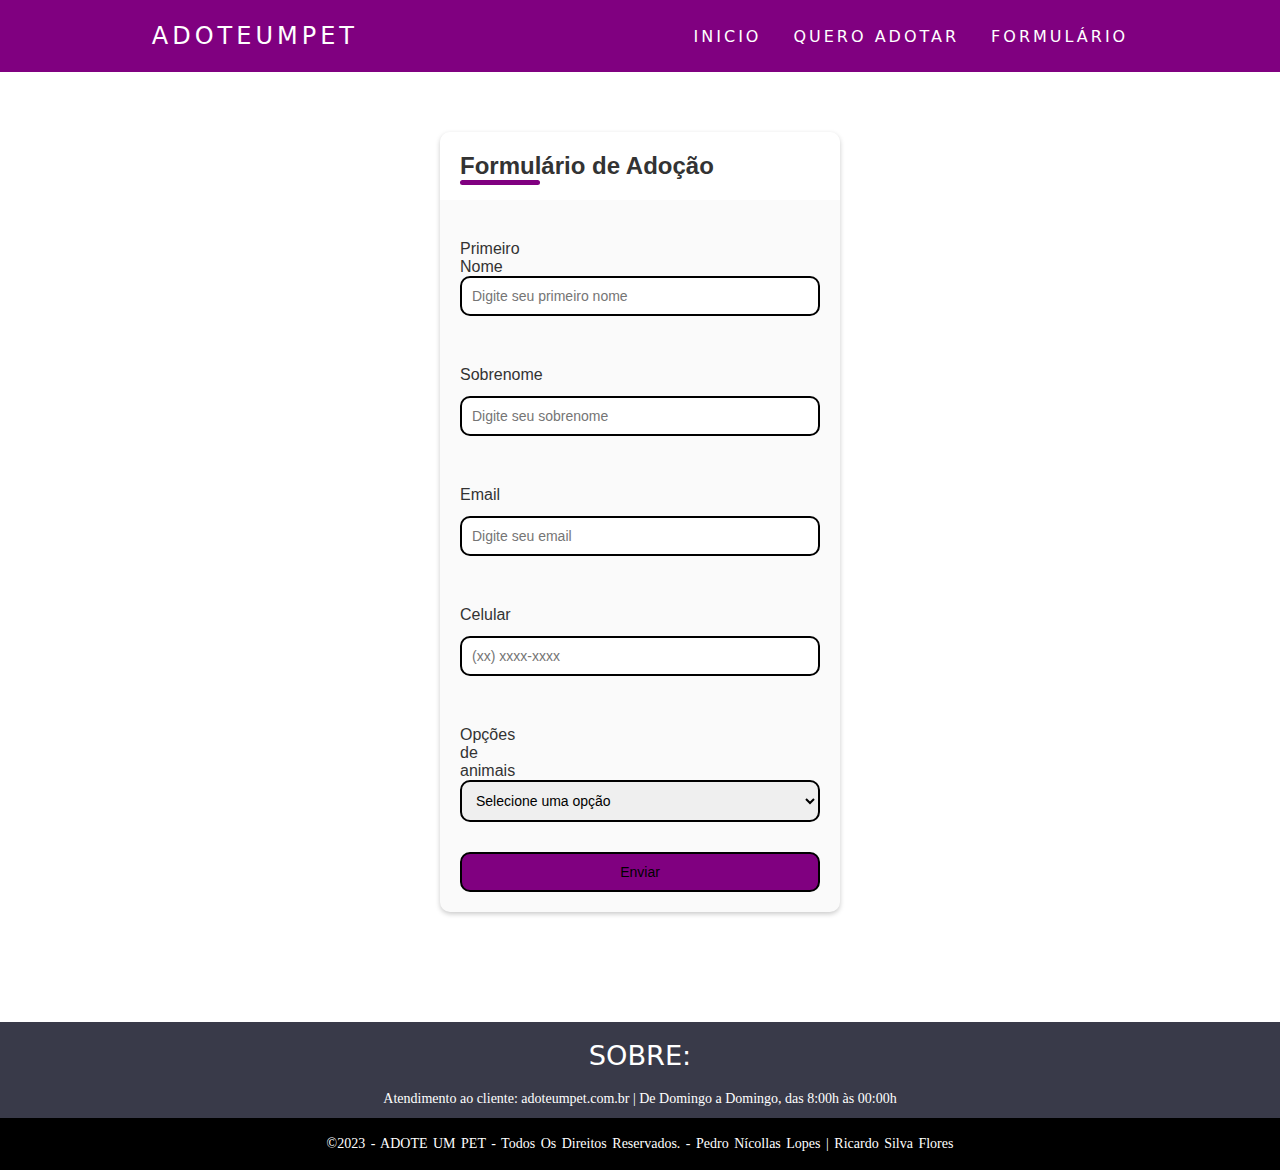
<file: adotar.html>
<!DOCTYPE html>
<html lang="pt-br">
<head>
  <meta charset="UTF-8">
  <meta name="viewport" content="user-scalable=no, initial-scale=1, maximum-scale=1, minimum-scale=1, width=device-width, height=device-height, target-densitydpi=device-dpi"/>
  <title>ADOTEUMPET</title>
  <link rel="stylesheet" href="style.css" type="text/css">
  <link rel="stylesheet" href="https://stackpath.bootstrapcdn.com/font-awesome/4.7.0/css/font-awesome.min.css">
  <link href="https://fonts.googleapis.com/css2?family=Raleway:wght@100&display=swap" rel="stylesheet">
</head>

<body>

  <!-- NAVBAR -->

  <header>
    <nav>
      <a class="logo" href="index.html">ADOTEUMPET</a>
      <div class="mobile-menu">
        <div class="line1"></div>
        <div class="line2"></div>
        <div class="line3"></div>
      </div>
      <ul class="nav-list">
        <li><a href="index.html">INICIO</a></li>
        <li><a href="catalogo.html">QUERO ADOTAR</a></li>
        <li><a href="adotar.html">FORMULÁRIO</a></li>
      </ul>
    </nav>
  </header>

  <!-- CONTEÚDO -->

  <main class="formulariocenter">
    <script src="mobile-navbar.js"></script>

    <div class="container-form">
        <div class="header-form">
            <h2>Formulário de Adoção</h2>
        </div>

        <form id="form" class="form" action="" method="post">
            <div class="form-control">
                <label for="username">Primeiro Nome</label>
                <input type="text" id="username" placeholder="Digite seu primeiro nome"/>
            </div>

            <div class="form-control">
                <label for="lastname">Sobrenome</label>
                <input type="text" id="lastname" placeholder="Digite seu sobrenome"/>
            </div>

            <div class="form-control">
                <label for="email">Email</label>
                <input type="email" id="email" placeholder="Digite seu email"/>
            </div>

            <div class="form-control">
                <label for="number">Celular</label>
                <input type="tel" id="number" placeholder="(xx) xxxx-xxxx"/>
            </div>
           
            <div class="form-control">
                <label for="animals">Opções de animais</label>
            <select name="select">
                <option value="" selected disabled>Selecione uma opção</option>
                <option value="valor1">Bruno</option>
                <option value="valor2">Paçoca</option>
                <option value="valor3">Pedrita</option>
                <option value="valor4">Sushi</option>
                <option value="valor5">Princesa</option>
                <option value="Alarido">Alarido</option>
            </select>
            </div>
              <button type="submit">Enviar</button>
        </form>
    </div>
  </main>

  <hr class="espaco2">

  <!-- FOOTER -->

  <footer>
    <div class="footer-top">
      <h3 style="font-family: system-ui, -apple-system, Helvetica, Arial, sans-serif;;">SOBRE:</h3>
      <p>Atendimento ao cliente: adoteumpet.com.br | De Domingo a Domingo, das 8:00h às 00:00h</p>
    </div>
    <div class="footer-bottom">
      <p>&copy;2023 - ADOTE UM PET - Todos os direitos reservados. - Pedro Nícollas Lopes | Ricardo Silva Flores</div>
  </footer>

</body>
</html>
</file>
<file: style.css>
@charset "utf-8";

body {
  color: #333;
  max-width: 100%;
  overflow: visible;
}

* {
  box-sizing: border-box;
  padding: 0;
  margin: 0;
}

a {
  text-decoration: none;
}

.espaco {
  opacity: 0;
  width: 50px;
}

.espacolado {
  opacity: 0;
  width: 100px;
}

.espaco2 {
  height: 50px;
  opacity: 0;
}

.linha3 {
  border: 2px solid #424659;
  border-radius: 3px;
}

/* NAV BAR */

a {
  color: #fff;
  text-decoration: none;
  transition: 0.3s;
  font-size: 16px;
}

a:hover {
  opacity: 0.7;
}

.logo {
  font-size: 24px;
  text-transform: uppercase;
  letter-spacing: 4px;
}

.logo:hover {
  color: yellow;
}

nav {
  display: flex;
  justify-content: space-around;
  align-items: center;
  font-family: system-ui, -apple-system, Helvetica, Arial, sans-serif;
  background: purple;
  height: 8vh;
}

.nav-list {
  list-style: none;
  display: flex;
  z-index: 1;
}

.nav-list li {
  letter-spacing: 3px;
  margin-left: 32px;
}

.nav-list a:hover {
  color: yellow;
}

.mobile-menu {
  display: none;
  cursor: pointer;
}

.mobile-menu div {
  width: 32px;
  height: 2px;
  background: #fff;
  margin: 8px;
  transition: 0.3s;
}

@media (max-width: 999px) {

  body {
    overflow-x: hidden;
  }

  .nav-list {
    position: absolute;
    top: 8vh;
    right: 0;
    width: 41vw;
    height: 84vh;
    background: #363B51;
    flex-direction: column;
    align-items: center;
    justify-content: space-around;
    transform: translateX(100%);
    transition: transform 0.3s ease-in;
  }

  .nav-list li {
    margin-left: 0;
    opacity: 0;
  }

  .mobile-menu {
    display: block;
  }
}

.nav-list.active {
  transform: translateX(0);
  z-index: 1;
}

@keyframes navLinkFade {
  from {
    opacity: 0;
    transform: translateX(50px);
  }

  to {
    opacity: 1;
    transform: translateX(0);
  }
}

.mobile-menu.active .line1 {
  transform: rotate(-45deg) translate(-8px, 8px);
}

.mobile-menu.active .line2 {
  opacity: 0;
}

.mobile-menu.active .line3 {
  transform: rotate(45deg) translate(-5px, -7px);
}

/* BANNER */
    
/* Container do Slideshow */
.slideshow-container {
  max-width: 1200px;
  position: relative;
  margin: auto;
}

/* Hide the images by default */
.mySlides {
  display: none;
}

/* Next & previous buttons */
.prev, .next {
  cursor: pointer;
  position: absolute;
  top: 50%;
  width: auto;
  margin-top: -22px;
  padding: 16px;
  color: purple;
  font-weight: bold;
  font-size: 18px;
  transition: 0.6s ease;
  border-radius: 0 3px 3px 0;
  user-select: none;
}

/* Position the "next button" to the right */
.next {
  right: 0;
  border-radius: 3px 0 0 3px;
}

/* On hover, add a black background color with a little bit see-through */
.prev:hover, .next:hover {
  background-color: rgba(0,0,0,0.8);
}

/* Caption text */
.text {
  color: #f2f2f2;
  font-size: 15px;
  padding: 8px 12px;
  position: absolute;
  bottom: 8px;
  width: 100%;
  text-align: center;
}

/* Number text (1/3 etc) */
.numbertext {
  color: #f2f2f2;
  font-size: 12px;
  padding: 8px 12px;
  position: absolute;
  top: 0;
}

/* The dots/bullets/indicators */
.dot {
  cursor: pointer;
  height: 15px;
  width: 15px;
  margin: 0 2px;
  background-color: #bbb;
  border-radius: 50%;
  display: inline-block;
  transition: background-color 0.6s ease;
}

.active, .dot:hover {
  background-color: #717171;
}

/* Fading animation */
.fade {
  animation-name: fade;
  animation-duration: 1.5s;
}

@keyframes fade {
  from {opacity: .4}
  to {opacity: 1}
}

/* FOOTER */

footer {
  bottom: 0;
  left: 0;
  right: 0;
  background: #393a49;
  height: auto;
  width: 100vw;
  font-family: "Open Sans";
  padding-top: 10px;
  color: #fff;
}

.footer-top {
  display: flex;
  align-items: center;
  justify-content: center;
  flex-direction: column;
  text-align: center;
}

.footer-top h3 {
  font-size: 1.7rem;
  font-weight: 400;
  line-height: 3rem;
}

.footer-top p {
  max-width: 600px;
  margin: 10px auto;
  line-height: 18px;
  font-size: 14px;
}

.footer-bottom {
  padding-top: 10px;
  background: #000;
  width: 100vw;
  padding: 18px 0;
  text-align: center;
}

.footer-bottom p {
  font-size: 14px;
  word-spacing: 2px;
  text-transform: capitalize;
}

.footer-bottom span {
  opacity: .4;
  font-weight: 200;
  font-size: 12px;
}

/* CARDS */

.card {
  box-shadow: 0 4px 8px 0 rgba(0, 0, 0, 0.2);
  max-width: 300px;
  margin: auto;
  text-align: center;
  font-family: arial;
  border-radius: 30px 30px 30px 30px;
  background-color: white;
}

.card button {
  border: none;
  outline: 0;
  padding: 12px;
  color: white;
  background-color: purple;
  text-align: center;
  cursor: pointer;
  width: 100%;
  font-size: 18px;
  border-radius: 0 0 30px 30px;
}

.card button:hover {
  background-color: rgb(117, 28, 117);
  color: yellow;
  opacity: 1;
}

.card h2 {
  font-size: 24px;
  font-weight: bold;
}

.col1-1 {
  float: left;
  width: 33.3%;
}

@media screen and (max-width: 600px) {
  .col1-1 {
    width: 100%;
  }
}

.col1-2 {
  float: left;
  width: 33.3%;
}

@media screen and (max-width: 600px) {
  .col1-2 {
    width: 100%;
  }
}

.col1-3 {
  float: right;
  width: 33.3%;
}

@media screen and (max-width: 600px) {
  .col1-3 {
    width: 100%;
  }
}

.row1:after {
  content: "";
  display: table;
  clear: both;
}

.col2-1 {
  float: left;
  width: 33.3%;
}

@media screen and (max-width: 600px) {
  .col2-1 {
    width: 100%;
  }
}

.col2-2 {
  float: left;
  width: 33.3%;
}

@media screen and (max-width: 600px) {
  .col2-2 {
    width: 100%;
  }
}

.col2-3 {
  float: right;
  width: 33.3%;
}

@media screen and (max-width: 600px) {
  .col2-3 {
    width: 100%;
  }
}

.row2:after {
  content: "";
  display: table;
  clear: both;
}

/* CATÁLOGO */

.containercat {
  max-width: 75%;
  margin: auto;
  height: 90vh;
  margin-top: 5%;
  background: white;
  box-shadow: 5px 5px 10px 3px rgba(0, 0, 0, 0.3);
}

.left,
.right {
  width: 50%;
  padding: 40px;
}

.flex {
  display: flex;
  justify-content: space-between;
}

.flex1 {
  display: flex;
}

.main_image {
  width: auto;
  height: auto;
}

.option img {
  width: 75px;
  height: 75px;
  padding: 10px;
}

.right {
  padding: 20px 100px 50px 50px;
}

#titulolivro {
  color: #1C1E26;
  margin: 0 0 10px 0;
  margin-top: 0px;
  font-size: 25px;
}

#preco {
  color: #1C1E26;
}

#descricao {
  margin: 15px 0 50px 0;
  line-height: 20px;
  font-size: 15px;
}

label,
.add span,
.color span {
  width: 25px;
  height: 25px;
  border-radius: 50%;
  margin: 20px 10px 20px 0;
}

.add label,
.add span {
  background: none;
  border: 1px solid orange;
  color: orangered;
  text-align: center;
  line-height: 25px;
}

.add label {
  padding: 10px 30px 0 20px;
  border-radius: 50px;
  line-height: 0;
}

#comprar {
  width: 100%;
  padding: 10px;
  border: none;
  outline: none;
  background: #424659;
  color: white;
  margin-top: 10%;
  border-radius: 30px;
}

@media only screen and (max-width:768px) {
  .containercat {
    max-width: 90%;
    margin: auto;
    height: auto;
  }

  .left,
  .right {
    width: 100%;
  }

  .containercat {
    flex-direction: column;
  }
}

@media only screen and (max-width:511px) {
  .containercat {
    max-width: 100%;
    height: auto;
    padding: 10px;
  }

  .left,
  .right {
    padding: 0;
  }

  .option {
    display: flex;
    justify-content: flex-start;
  }
}

/* TEXTO PÁGINA INICIAL */

.container {
  max-width: 800px;
  margin: 0 auto;
  padding: 20px;
  background-color: #fff;
}

.mission {
  margin: 20px 0;
}

.mission p {
  font-family: Arial, sans-serif;
}

@media (max-width: 600px) {
  
  .container {
      padding: 10px;
  }
}

.bannerresponsivo {
  width: 100%;
  height: auto;
}

.containerbanner {
  width: 100%;
  max-width: 500px;
  background-color: purple;
  margin: auto;
  border-radius: 8px;
  padding-top: 2px;
  padding-bottom: 2px;
}

.chamar {
  text-align: center;
  font-family: system-ui, Helvetica, Arial, sans-serif;
  color: white;
  font-size: 24px;
  letter-spacing: 4px;
}

.containerbanner:hover {
  background-color: rgba(107, 16, 107, 0.753);
}

/* FORMULÁRIO DE ADOÇÃO */

.formulariocenter {
  box-sizing: border-box;
  margin: 0;
  padding: 0;
  width: 100%;
  min-height: 100vh;
  display: flex;
  justify-content: center;
  align-items: center;
}

.container-form {
  background:#fafafa;
  border-radius: 10px;
  box-shadow: 0px 2px 5px rgba(0, 0, 0, .212);
  width: 400px;
  max-width: 100%;
  overflow: hidden;
  font-family: 'Inter', sans-serif;
}

.header-form {
  background-color: #fff;
  padding: 20px;
  
}

.header-form h2::after{
  content: "";
  display: block;
  width: 5rem;
  height: 0.3rem;
  background-color: purple;
  margin: 0 auto;
  position: absolute;
  border-radius: 10px;
}

.form {
  padding: 20px;

}

.form-control {
  margin-bottom: 10px;
  padding-bottom: 20px;
  position: relative;

}

.form-control select{
  border: 2px solid;
  display: block;
  border-radius: 10px;
  font-size: 14px;
  width: 100%;
  padding: 10px;
}

.form-control label {
  display: inline-block;
  margin-bottom: 5px;

}

.form-control input {
  border: 2px solid;
  display: block;
  border-radius: 10px;
  font-size: 14px;
  width: 100%;
  padding: 10px;
}

.form-control input:hover{
  background-color: #eeeeee75;

}

.form-control input:focus-visible {
  outline: 1px solid #6c63ff;
}

form button {
  background-color: purple;
  border: 2px solid;
  font-size: 14px;
  border-radius: 10px;
  padding: 10px;
  width: 100%;
  cursor: pointer;

}

form button:hover{
  background-color: rgb(107, 28, 107);

}

.body-mensagem {
  font-family: system-ui, Helvetica, Arial, sans-serif;
  position: absolute;
  background-color: #f4f4f4;
  margin: 0;
  padding: 0;
  justify-content: center;
  align-items: center;
  height: 100vh;
  flex-direction: column;
}

.mensagem {
  position: absolute;
  font-family: system-ui, Helvetica, Arial, sans-serif;
  justify-content: center;
  background-color: #ffffff;
  padding: 20px;
  border-radius: 20px;
  box-shadow: 0 0 10px rgba(0, 0, 0, 3);
  text-align: center;
  margin-bottom: 20px;
}

.botao-voltar {
  font-family: system-ui, Helvetica, Arial, sans-serif;
  display: inline-block;
  padding: 15px 30px;
  background-color: #363B51;
  color: white;
  text-decoration: none;
  font-size: 18px;
  border-radius: 5px;
  transition: background-color 0.3s ease;
}

.botao-voltar:hover {
  background-color: #636985;
}
</file>
